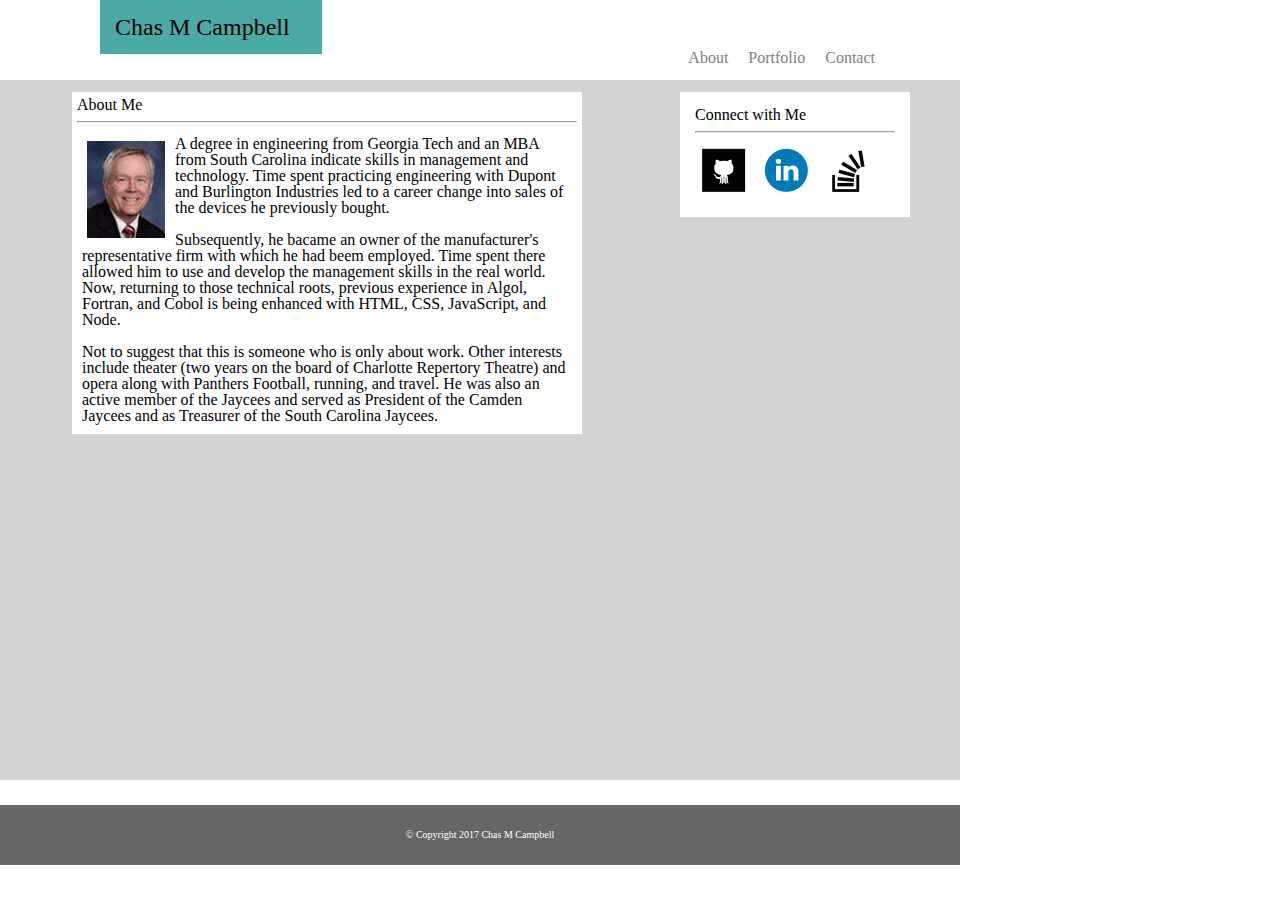
<file: index.html>
<!DOCTYPE html>
<html>

<head>
	<meta charset="utf-8">
	<title>About Chas Campbell</title>
	<link rel="stylesheet" type="text/css" href="assets/css/reset.css">
	<link rel="stylesheet" type="text/css" href="assets/css/style.css">
</head>

<body>
	<div class="outside">
		<header class="clearfix">
			<p id="headp">Chas M Campbell</p>
			<div id="headdiv">
				<a id="acont" href="contact.html">Contact</a>
				<a id="aport" href="portfolio.html">Portfolio</a>
				<a id="aabot" href="index.html">About</a>
			</div>
		</header>

		<div class="stuff clearfix">
			<div class="maincontent" class="clearfix">
				<section class="mainsection">
					<h2>About Me</h2>
					<hr>
					<img id="me" src="./assets/images/Circlepix2.jpg" alt="Photo of Chas">
					<p id="mep">A degree in engineering from Georgia Tech and an MBA from South Carolina indicate skills in management and technology. Time spent practicing engineering with Dupont and Burlington Industries led to a career change into sales of the devices he previously
						bought.
						<br><br>Subsequently, he bacame an owner of the manufacturer's representative firm with which he had beem employed. Time spent there allowed him to use and develop the management skills in the real world. Now, returning to those technical roots,
						previous experience in Algol, Fortran, and Cobol is being enhanced with HTML, CSS, JavaScript, and Node.<br><br>Not to suggest that this is someone who is only about work. Other interests include theater (two years on the board of Charlotte Repertory
						Theatre) and opera along with Panthers Football, running, and travel. He was also an active member of the Jaycees and served as President of the Camden Jaycees and as Treasurer of the South Carolina Jaycees.
					</p>
				</section>
			</div>

			<div class="sidediv" class="clearfix">
				<section class="conn">
					<h3>Connect with Me</h3>
					<hr>
					<a href="https://github.com/ChasCampbell"><img class="logo" src="./assets/images/github.png" alt="GitHub Logo"></a>
					<a href="https://www.linkedin.com/in/chascampbell"><img class="logo" src="./assets/images/linkedin.png" alt="LinkedIn Logo"></a>
					<a href="https://stackexchange.com/users/11491413/chas-campbell"><img class="logo" src="./assets/images/stackoverflow.png" alt="Stack Overflow  Logo"></a>
				</section>
			</div>
		</div>
		<footer>
			<p id="myfoot">© Copyright 2017 Chas M Campbell</p>
		</footer>
	</div>



</body>

</html>
</file>
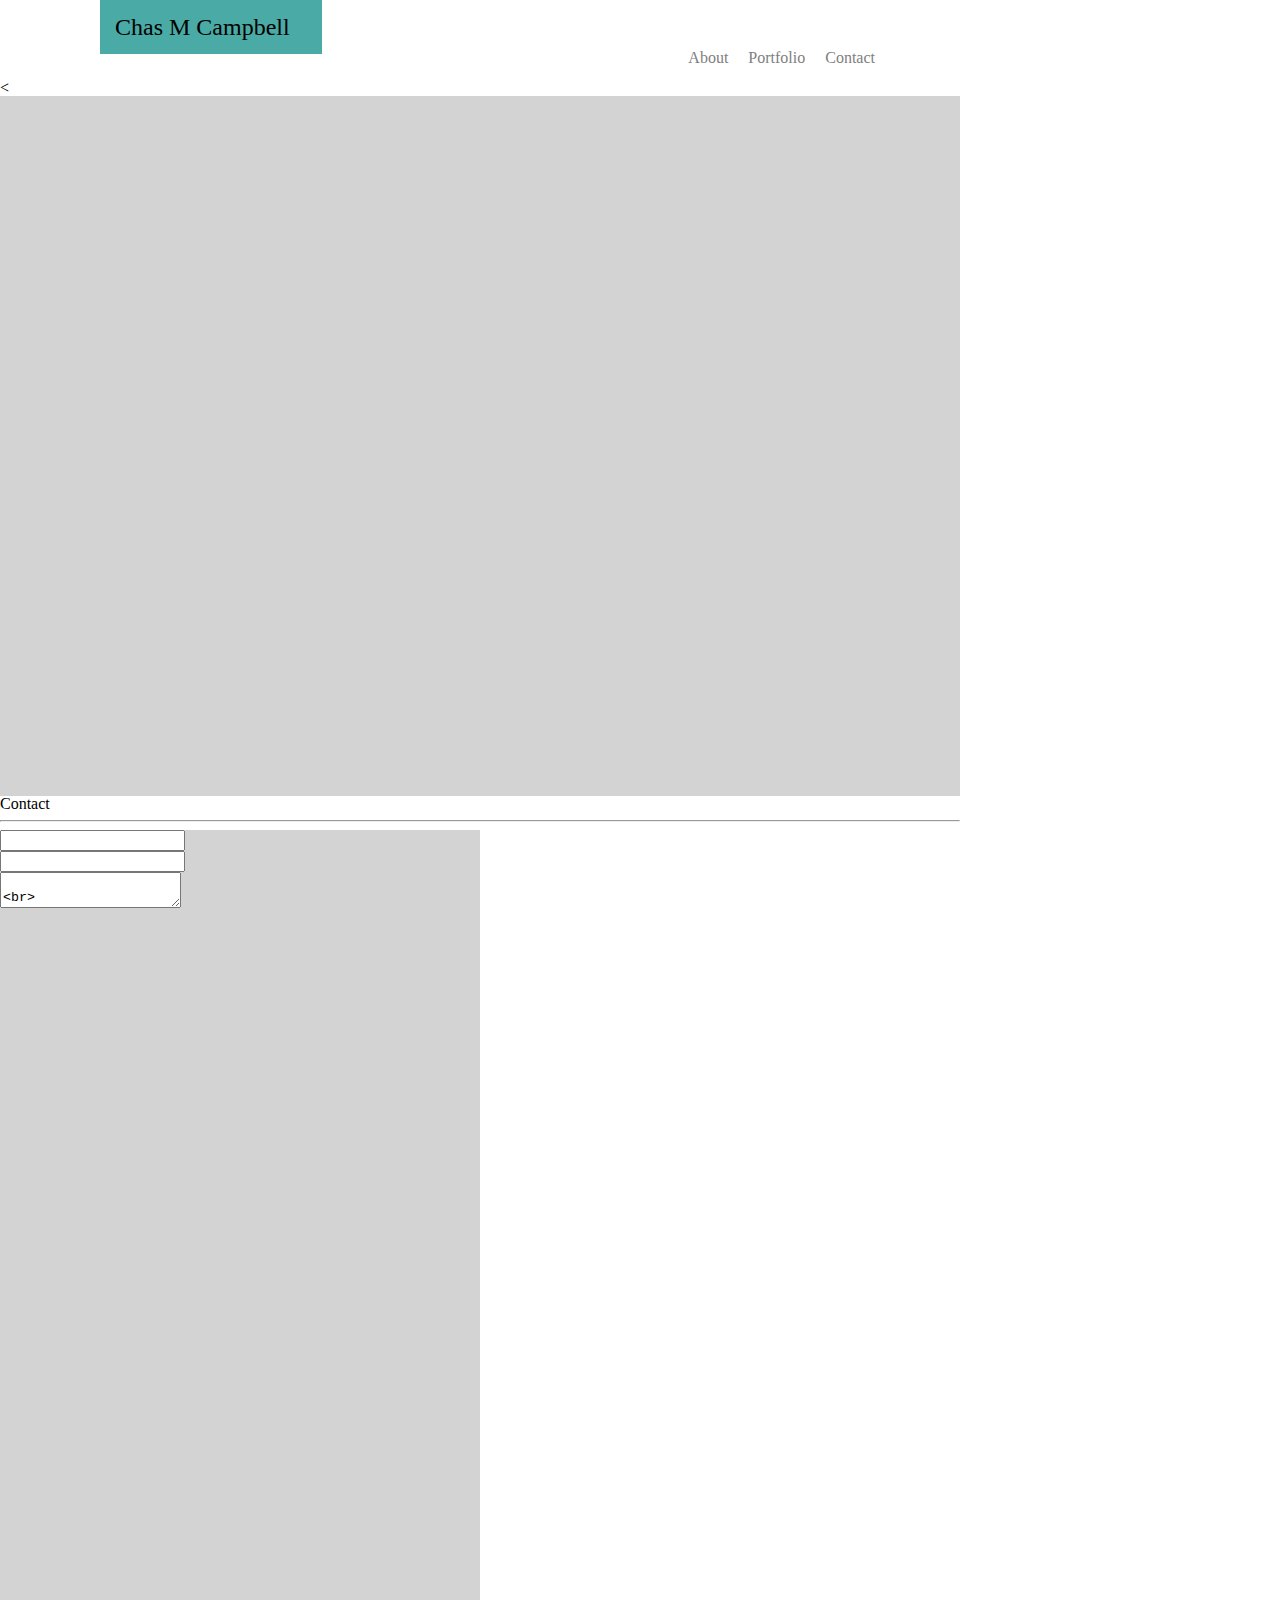
<file: contact.html>
<!DOCTYPE html>
<html>

<head>
	<meta charset="utf-8">
	<title>About Chas Campbell</title>
	<link rel="stylesheet" type="text/css" href="./assets/css/reset.css">
	<link rel="stylesheet" type="text/css" href="assets/css/style.css">
</head>

<body>
	<div class="outside clearfix">
		<header>
			<p id="headp">Chas M Campbell</p>
			<div id="headdiv" class="clearfix">
				<a id="acont" href="contact.html">Contact</a>
				<a id="aport" href="portfolio.html">Portfolio</a>
				<a id="aabot" href="index.html">About</a>
			</div>
		</header>
		<<div class="stuff clearfix"></div>
	<div class="contactcontent clearfix">
		<section class="contactsection">
			<h2>Contact</h2>
			<hr>
			<form class="clearfix">
				<input type="text" name="Name" />
				<br>
				<input type="text" name="Email" />
				<br>
				<textarea type="text" name="Message" />
				<br>
				<input type="submit" value="Submit" />
			</form>
		</section>
	</div>
	<div class="sidediv" class="clearfix">
		<section class="conn">
			<h3>Connect with Me</h3>
			<hr>
			<a href="https://github.com/ChasCampbell"><img class="logo" src="./assets/images/github.png" alt="GitHub Logo"></a>
			<a href="https://www.linkedin.com/in/chascampbell"><img class="logo" src="./assets/images/linkedin.png" alt="LinkedIn Logo"></a>
			<a href="https://stackexchange.com/users/11491413/chas-campbell"><img class="logo" src="./assets/images/stackoverflow.png" alt="Stack Overflow  Logo"></a>
		</section>
	</div>

	<div class="sidediv" class="clearfix">
		<section class="conn">
			<h3>Connect with Me</h3>
			<hr>
			<a href="https://github.com/ChasCampbell"><img class="logo" src="./assets/images/github.png" alt="GitHub Logo"></a>
			<a href="https://www.linkedin.com/in/chascampbell"><img class="logo" src="./assets/images/linkedin.png" alt="LinkedIn Logo"></a>
			<a href="https://stackexchange.com/users/11491413/chas-campbell"><img class="logo" src="./assets/images/stackoverflow.png" alt="Stack Overflow  Logo"></a>
		</section>
	</div>
	</div>
	<footer>
		<p id="myfoot">© Copyright 2017 ChasM Campbell</p>
	</footer>
	</div>
</body>

</html>
</file>
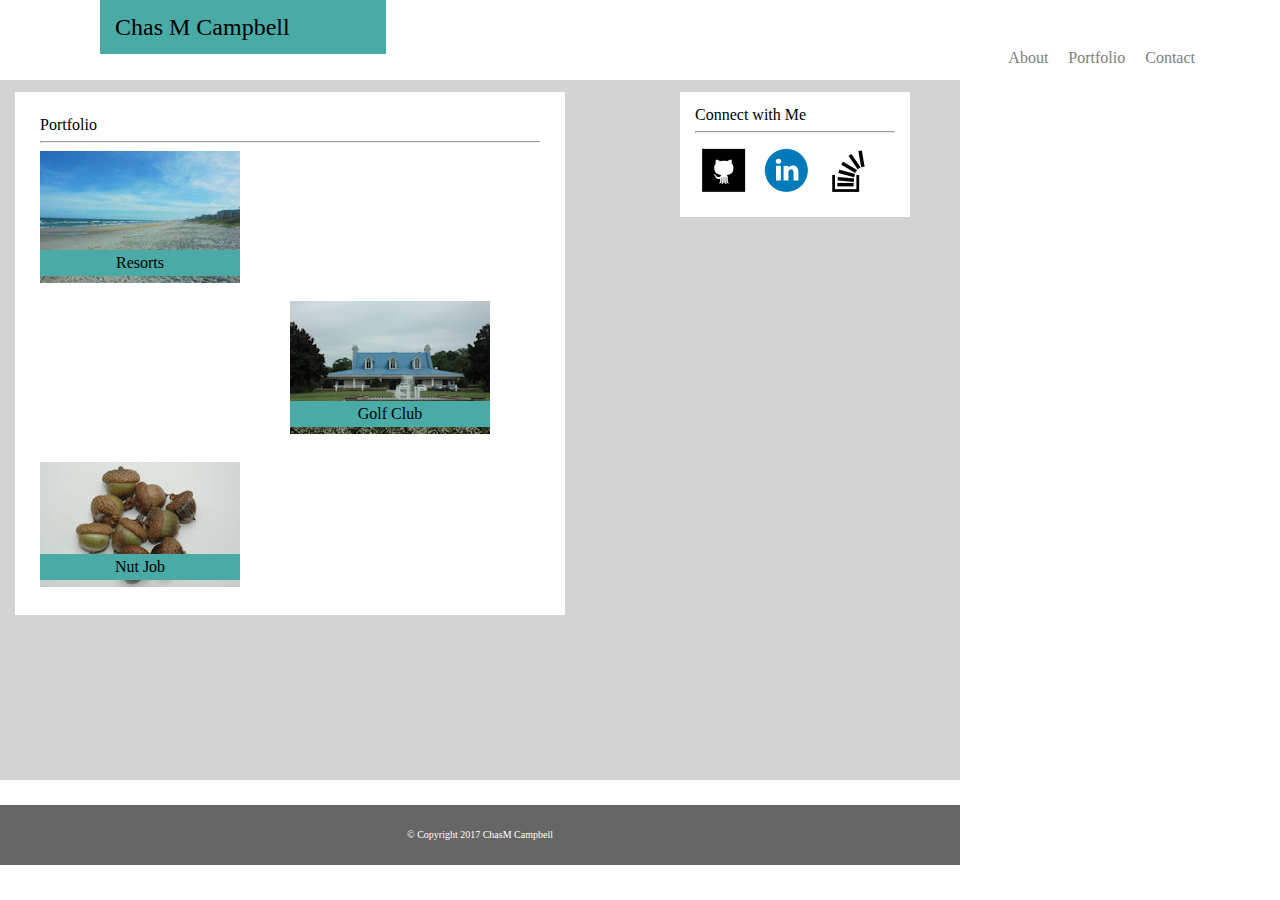
<file: portfolio.html>
<!DOCTYPE html>
<!DOCTYPE html>
<html>

<head>
	<meta charset="utf-8">
	<title>About Chas Campbell</title>
	<link rel="stylesheet" type="text/css" href="./assets/css/reset.css">
	<link rel="stylesheet" type="text/css" href="assets/css/style.css">
</head>

<body>
	<header>
		<p id="headp">Chas M Campbell</p>
		<div id="headdiv" class="clearfix">
			<a id="acont" href="contact.html">Contact</a>
			<a id="aport" href="portfolio.html">Portfolio</a>
			<a id="aabot" href="index.html">About</a>
		</div>
	</header>
	<div class="stuff clearfix">
		<div class="portontent" class="clearfix">
			<section class="portmainsection clearfix">
				<h2>Portfolio</h2>
				<hr>
				<section id="photo1sect"><img id="photo1" src="assets/images/Litchfield200.jpg" alt="Beach Photo">
					<p id="photo1p">Resorts</p>
				</section>
				<section id="photo2sect"><img id="photo2" src="assets/images/Clubhouse200.jpg" alt="Clubhouse Photo">
					<p id="photo2p">Golf Club</p>
				</section>
				<!-- big picture <section id="photo3sect"><img id="photo3" src="assets/images/sunset.jpg" alt="Sunset Photo">
	<p id="photo3p">Spa Escape</p>
	</section> -->
				<section id="photo4sect"><img id="photo4" src="assets/images/Acorns200.jpg" alt="Acorns Photo">
					<p id="photo4p">Nut Job</p>
				</section>

			</section>
		</div>

		<div class="sidediv" class="clearfix">
			<section class="conn">
				<h3>Connect with Me</h3>
				<hr>
				<a href="https://github.com/ChasCampbell"><img class="logo" src="./assets/images/github.png" alt="GitHub Logo"></a>
				<a href="https://www.linkedin.com/in/chascampbell"><img class="logo" src="./assets/images/linkedin.png" alt="LinkedIn Logo"></a>
				<a href="https://stackexchange.com/users/11491413/chas-campbell"><img class="logo" src="./assets/images/stackoverflow.png" alt="Stack Overflow  Logo"></a>

			</section>
		</div>
	</div>
	<div class="footdiv" class="clearfix">
		<footer>
			<p id="myfoot">© Copyright 2017 ChasM Campbell</p>
		</footer>
	</div>
</body>
</file>
<file: assets/css/style.css>
.clearfix::after {
	content: "";
	display: block;
	clear: both;
}

.outside {
	width: 960px;
	margin: 0;
}

header {
	width: 960;
	height: 80px;
	background-color: #fff;
	border-color: #ccc;
	border-bottom: 10px;
	font-family: 'Georgia', Times, 'Times New Roman', serif;
}

body {
	width: 960;
	font-color: #777;
}

.stuff {
	background-color: #d3d3d3;
	height: 700px;
	width: 960px;
}

#headp {
	float: left;
	width: 20%;
	padding: 15px;
	background-color: #4aaaa5;
	font-size: 24px;
	margin-left: 100px;
}

#headdiv {
	position: relative;
	right: 75px;
	top: 40px;
	float: right;
}

#acont {
	float: right;
	text-decoration: none;
	color: Gray;
	padding: 10px;
}

#aport {
	float: right;
	text-decoration: none;
	color: Gray;
	padding: 10px;
}

#aabot {
	float: right;
	text-decoration: none;
	color: Gray;
	padding: 10px;
}

.maincontent {
	width: 480PX;
	height: 700;
	clear: both;
	background-color: #d3d3d3;
}

.portcontent {
	width: 480px;
	height: 800px;
	clear: both;
	background-color: #D3D3D3;
	border-width: 5px;
	border-color: red;
}

form {
	width: 480px;
	height: 800px;
	clear: both;
	background-color: #D3D3D3;
	border-width: 5px;
	border-color: red;
}

.mainsection {
	float: left;
	background-color: white;
	margin-left: 15%;
	width: 500px;
	padding: 5px;
	margin-top: 12px;
}

.portmainsection {
	float: left;
	clear: both;
	background-color: white;
	margin-left: 15px;
	margin-top: 12px;
	width: 500px;
	padding: 25px;
}

#me {
	float: left;
	padding: 10px;
}

#mep {
	padding: 5px;
}

.sidediv {
	width: 280px;
	float: right;
}

.conn {
	clear: both;
	background-color: white;
	padding: 15px;
	margin-right: 50px;
	margin-top: 12px;
}

.logo {
	padding: 5px;
}

#myfoot {
	color: white;
	font-size: 10px;
	padding: 25px;
}

#photo1sect {
	position: relative;
	margin-top: 40px margin-left: 15px;
}

#photo1p {
	position: absolute;
	bottom: 10px;
	left: 0px;
	padding: 5px;
	background-color: #4aaaa5;
	width: 190px;
	text-align: center;
	z-index: 2;
}

#photo2sect {
	position: relative;
	left: 250px;
	top: 15px;
}

#photo2p {
	position: absolute;
	bottom: 10px;
	left: 0px;
	padding: 5px;
	background-color: #4aaaa5;
	width: 190px;
	text-align: center;
	z-index: 2;
}

#photo4sect {
	position: relative;
	margin-top: 40px;
	margin-left: 0px;
}

#photo4p {
	position: absolute;
	bottom: 10px;
	left: 0px;
	padding: 5px;
	background-color: #4aaaa5;
	width: 190px;
	text-align: center;
	z-index: 1;
}

footer {
	width: 960px;
	height: 60px;
	background-color: #666666;
	border-top: 20px;
	border-color: #4aaaa5;
	text-align: center;
	margin-top: 25px;
}
</file>
